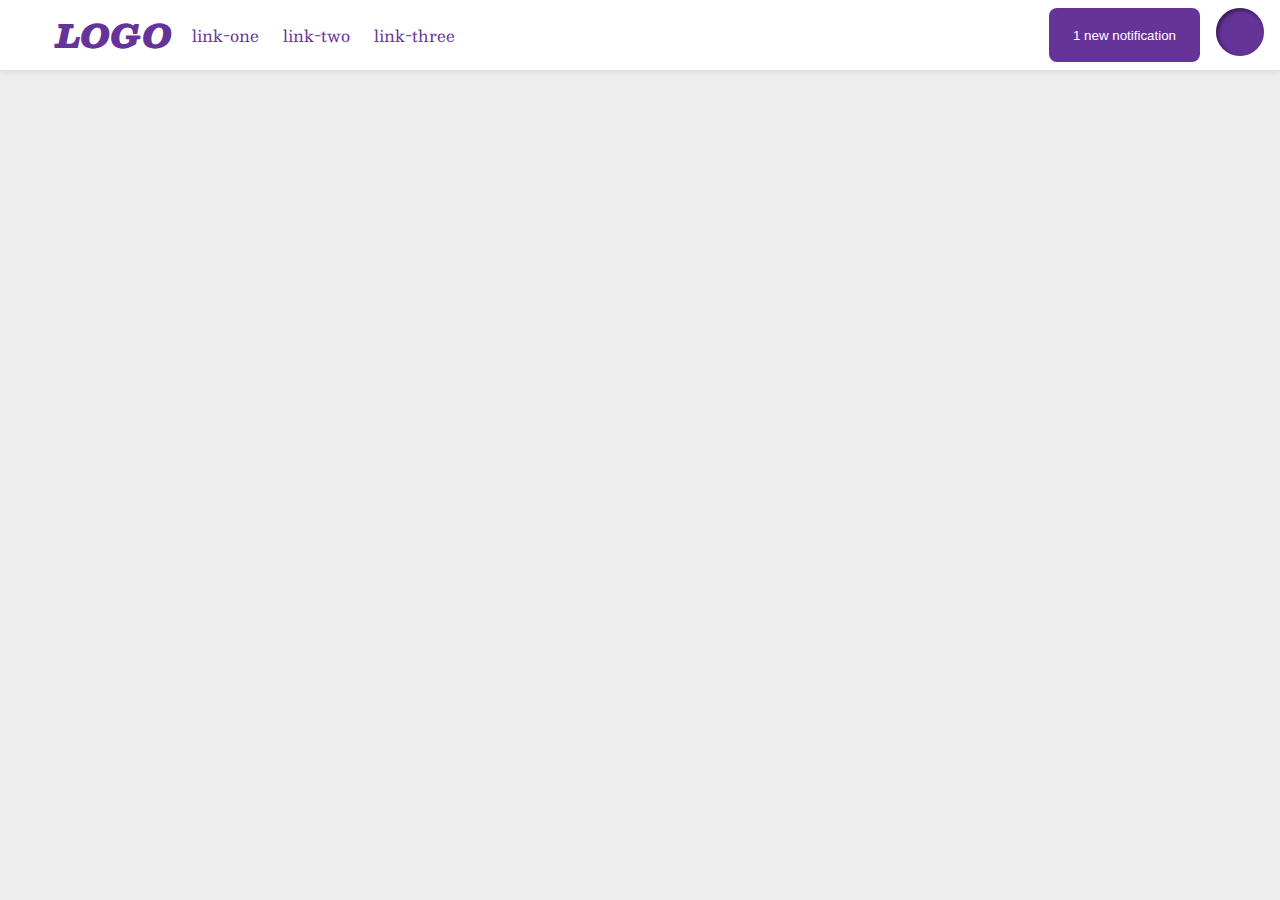
<file: foundations/flex/03-flex-header-2/index.html>
<!DOCTYPE html>
<html lang="en">

	<head>
		<meta charset="UTF-8">
		<meta http-equiv="X-UA-Compatible" content="IE=edge">
		<meta name="viewport" content="width=device-width, initial-scale=1.0">
		<title>Flex Header 2</title>
		<link rel="stylesheet" href="style.css">
	</head>

	<body>
		<div class="header">
			<dir class="heading">
				<div class="logo">
					LOGO
				</div>
				<ul class="links">
					<li><a href="https://google.com">link-one</a></li>
					<li><a href="https://google.com">link-two</a></li>
					<li><a href="https://google.com">link-three</a></li>
				</ul>
			</dir>

			<div class="trailing">
				<button class="notifications">
					1 new notification
				</button>
				<div class="profile-image"></div>

			</div>

		</div>
	</body>

</html>
</file>
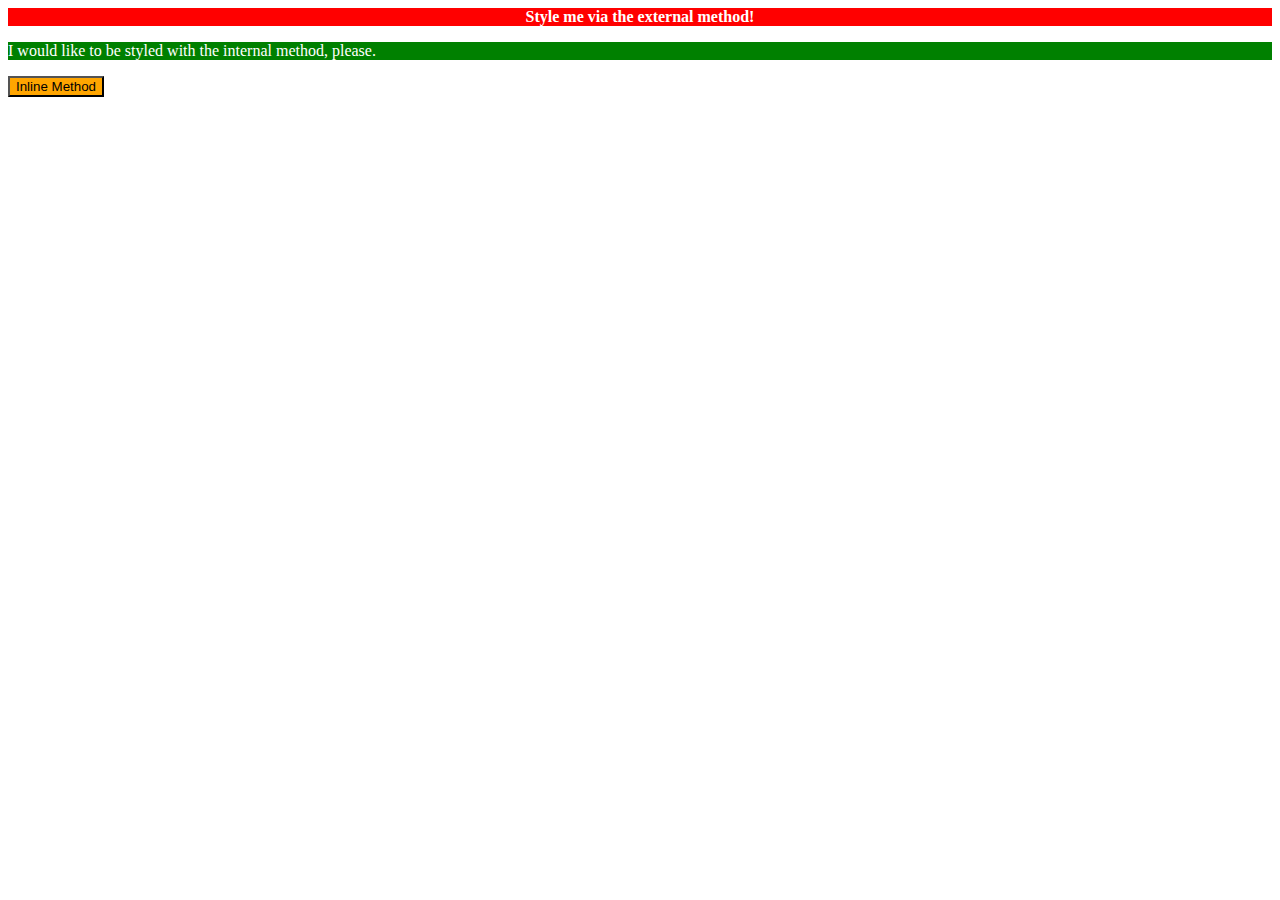
<file: foundations/intro-to-css/01-css-methods/index.html>
<!DOCTYPE html>
<html lang="en">
    <meta charset="UTF-8">
    <meta http-equiv="X-UA-Compatible" content="IE=edge">
    <meta name="viewport" content="width=device-width, initial-scale=1.0">
    <link rel="stylesheet" href="./styles.css">
    <title>Methods for Adding CSS</title>
    <style>
      p {
        background-color: green;
        color: white;
        font-size: 18;
      }
    </style>
  </head>
  <body>
    <div>Style me via the external method!</div>
    <p>I would like to be styled with the internal method, please.</p>
    <button style="background-color: orange; font-size: 18;">Inline Method</button>
  </body>
</html>
</file>
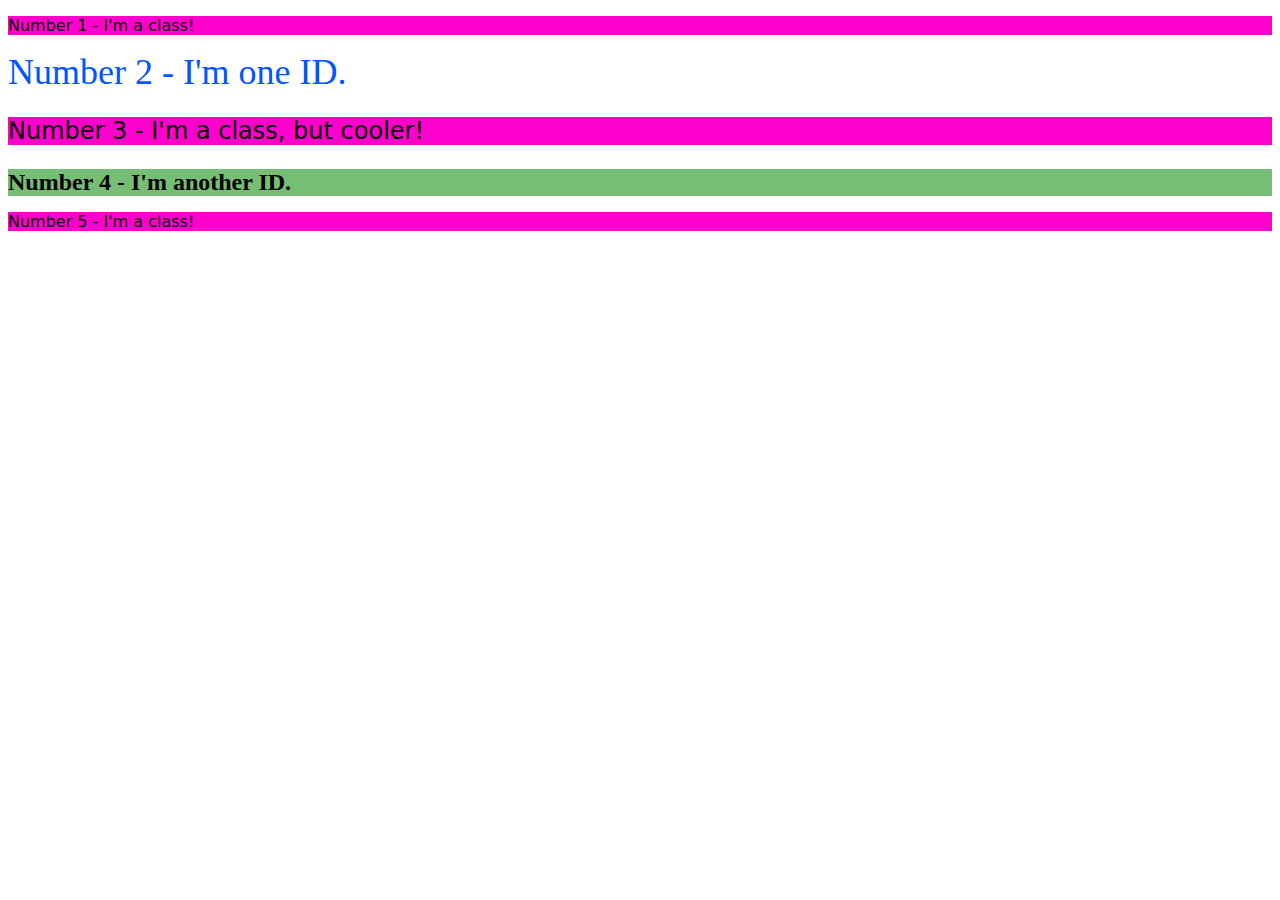
<file: foundations/intro-to-css/02-class-id-selectors/index.html>
<!DOCTYPE html>
<html lang="en">
  <head>
    <meta charset="UTF-8">
    <meta http-equiv="X-UA-Compatible" content="IE=edge">
    <meta name="viewport" content="width=device-width, initial-scale=1.0">
    <title>Class and ID Selectors</title>
    <link rel="stylesheet" href="style.css">
  </head>
  <body>
    <p class="odd">Number 1 - I'm a class!</p>
    <div id="two">Number 2 - I'm one ID.</div>
    <p class="odd adjust-font-size">Number 3 - I'm a class, but cooler!</p>
    <div class="adjust-font-size" id="fourth">Number 4 - I'm another ID.</div>
    <p class="odd">Number 5 - I'm a class!</p>
  </body>
</html>
</file>
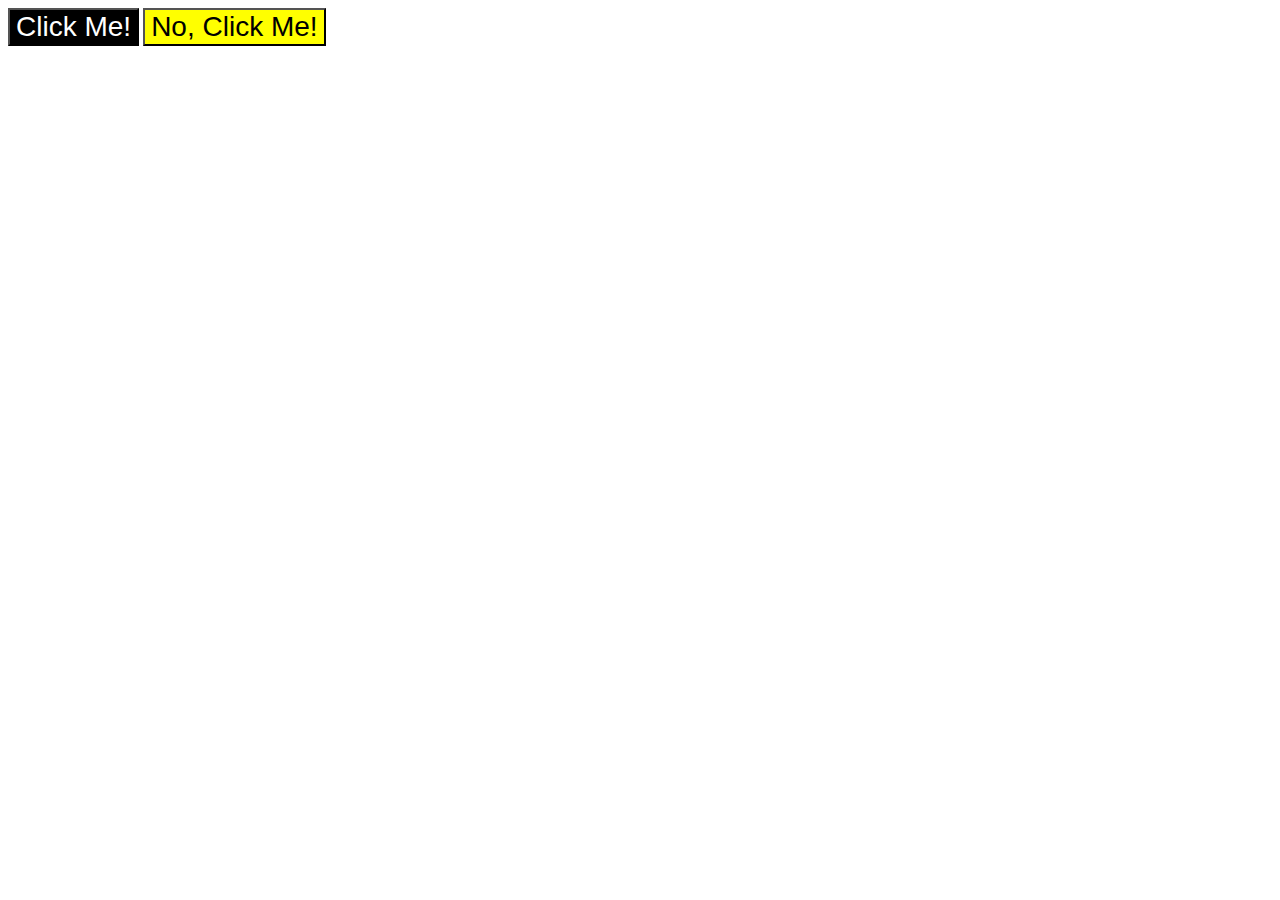
<file: foundations/intro-to-css/03-grouping-selectors/index.html>
<!DOCTYPE html>
<html lang="en">
  <head>
    <meta charset="UTF-8">
    <meta http-equiv="X-UA-Compatible" content="IE=edge">
    <meta name="viewport" content="width=device-width, initial-scale=1.0">
    <title>Grouping Selectors</title>
    <link rel="stylesheet" href="style.css">
  </head>
  <body>
    <button class="first">Click Me!</button>
    <button class="second">No, Click Me!</button>
  </body>
</html>
</file>
<file: foundations/flex/03-flex-header-2/style.css>
/* this is some magical font-importing.  
you'll learn about it later. */
@import url('https://fonts.googleapis.com/css2?family=Besley:ital,wght@0,400;1,900&display=swap');

body {
  margin: 0;
  background: #eee;
  font-family: Besley, serif;
}

.header {
  background: white;
  border-bottom: 1px solid #ddd;
  box-shadow: 0 0 8px rgba(0,0,0,.1);
  display: flex;
  
  justify-content: space-between;
}

.profile-image {
  background: rebeccapurple;
  box-shadow: inset 2px 2px 4px rgba(0,0,0,.5);
  border-radius: 50%;
  width: 48px;
  height: 48px;
}

.logo {
  color: rebeccapurple;
  font-size: 32px;
  font-weight: 900;
  font-style: italic;
}

button {
  border: none;
  border-radius: 8px;
  background: rebeccapurple;
  color: white;
  padding: 8px 24px;
}

a {
  /* this removes the line under our links */
  text-decoration: none;
  color: rebeccapurple;
}
li a {
	margin: 4px;
}

ul {
  list-style-type: none;
  display: flex;
  align-items: center;
  margin: 0;
  padding: 0;
  gap: 16px;
}

.trailing, .heading{
	gap: 16px;
	margin: 8px 16px;
	display: flex;
}
</file>
<file: foundations/intro-to-css/01-css-methods/styles.css>
div {
    background-color: red;
    color: white;
    font-size: 32;
    text-align: center;
    font-weight: bold;
}
</file>
<file: foundations/intro-to-css/02-class-id-selectors/style.css>
.odd {
    background-color: rgb(255, 0, 204);
    font-family: Verdana, "DejaVu Sans", sans-serif;
}
#two {
    color: rgb(0, 85, 255);
    font-size: 36px;
}

.adjust-font-size {
    font-size: 24px;
}

#fourth {
    background-color: rgb(118, 190, 118);
    font-weight: bold;
}
</file>
<file: foundations/intro-to-css/03-grouping-selectors/style.css>
.first{
    background-color: black;
    color: white;
}

.second {
    background-color: yellow;
}

.first,
.second{
    font-size: 28px;
    font-family: "Helvetica", "Times New Roman", sans-serif;
}
</file>
